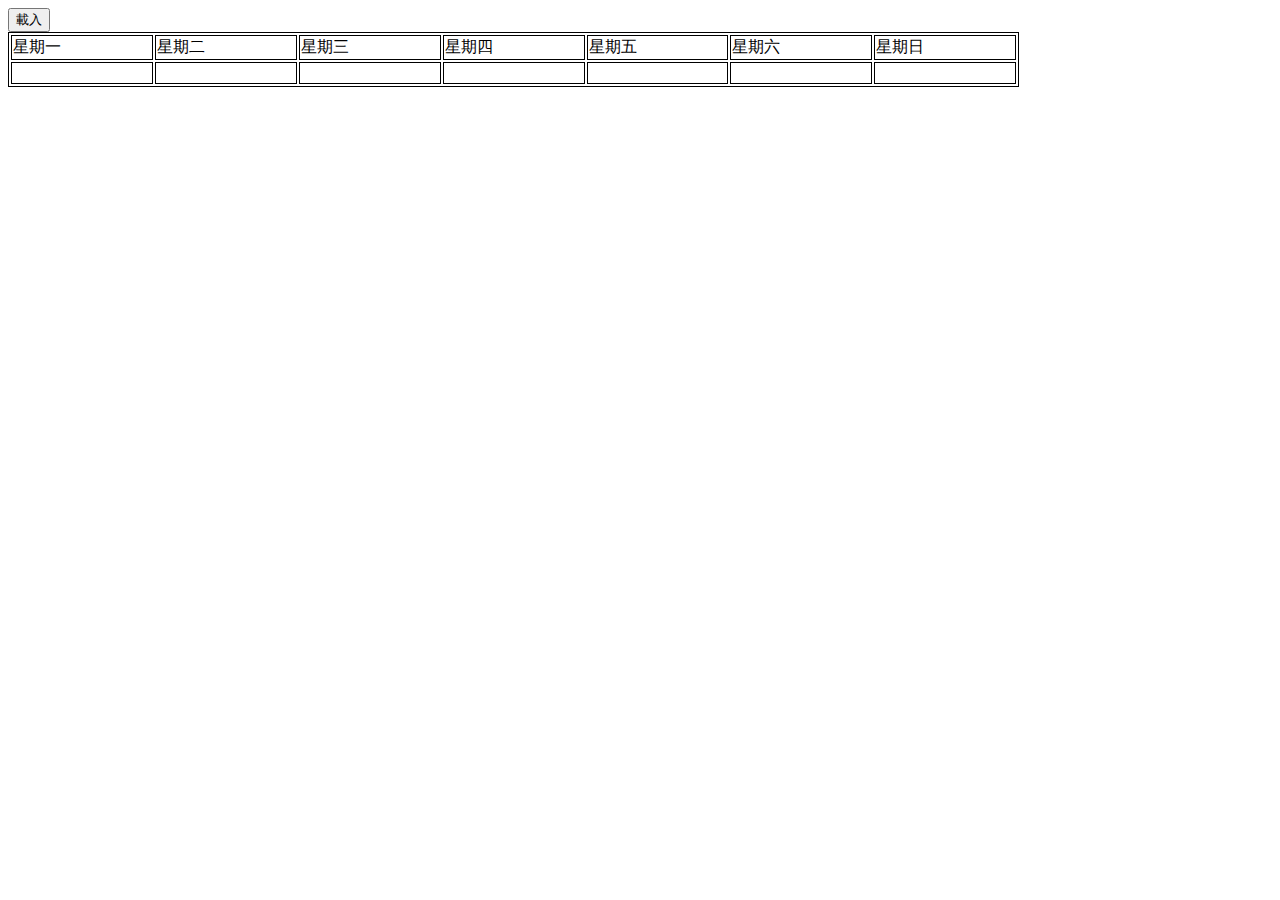
<file: calender.html>
<!DOCTTYPE html>
<html>

<head>
	<meta charset="utf8"></meta>
	<title>註冊</title>
	<link rel="stylesheet" type="text/css" href="calendercss.css">
	<script type= "text/javascript"> </script>
</head>


<body onload="start()" >
	
	<button id="bt">載入</button>
	<div id="da"> </div>

	
	
	<table class="table" id = "table" >
		<tr>
			<td>星期一</td>
			<td>星期二</td>
			<td>星期三</td>
			<td>星期四</td>
			<td>星期五</td>
			<td>星期六</td>
			<td>星期日</td>
		</tr>
		<tr>
			<td><br> </td>
			<td><br> </td>
			<td><br> </td>
			<td><br> </td>
			<td><br> </td>
			<td><br> </td>
			<td><br> </td>
		</tr>
	
	</table>
	

	<script src="calenderjs.js" type= "text/javascript"> </script>
	
</body>

</html>
</file>
<file: calendercss.css>
.table{
	border: 1px solid black;
	width:80%
}

td{
	border: 1px solid black;
}
</file>
